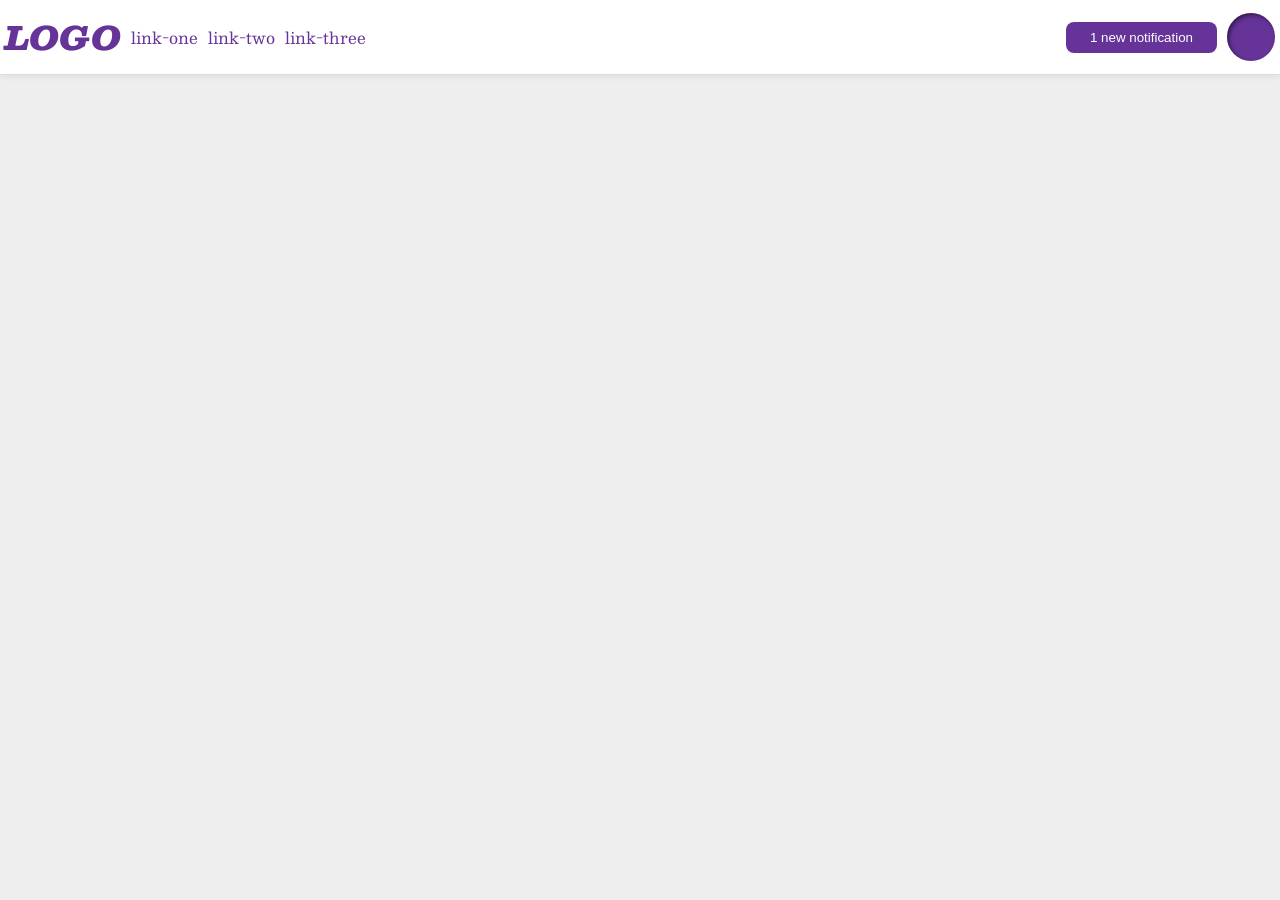
<file: foundations/flex/03-flex-header-2/index.html>
<!doctype html>
<html lang="en">
  <head>
    <meta charset="UTF-8" />
    <meta http-equiv="X-UA-Compatible" content="IE=edge" />
    <meta name="viewport" content="width=device-width, initial-scale=1.0" />
    <title>Flex Header 2</title>
    <link rel="stylesheet" href="style.css" />
  </head>
  <body>
    <div class="header">
      <div class="left">
        <div class="logo">LOGO</div>
        <ul class="links">
          <li><a href="https://google.com">link-one</a></li>
          <li><a href="https://google.com">link-two</a></li>
          <li><a href="https://google.com">link-three</a></li>
        </ul>
      </div>

      <div class="right">
        <button class="notifications">1 new notification</button>
        <div class="profile-image"></div>
      </div>
    </div>
  </body>
</html>
</file>
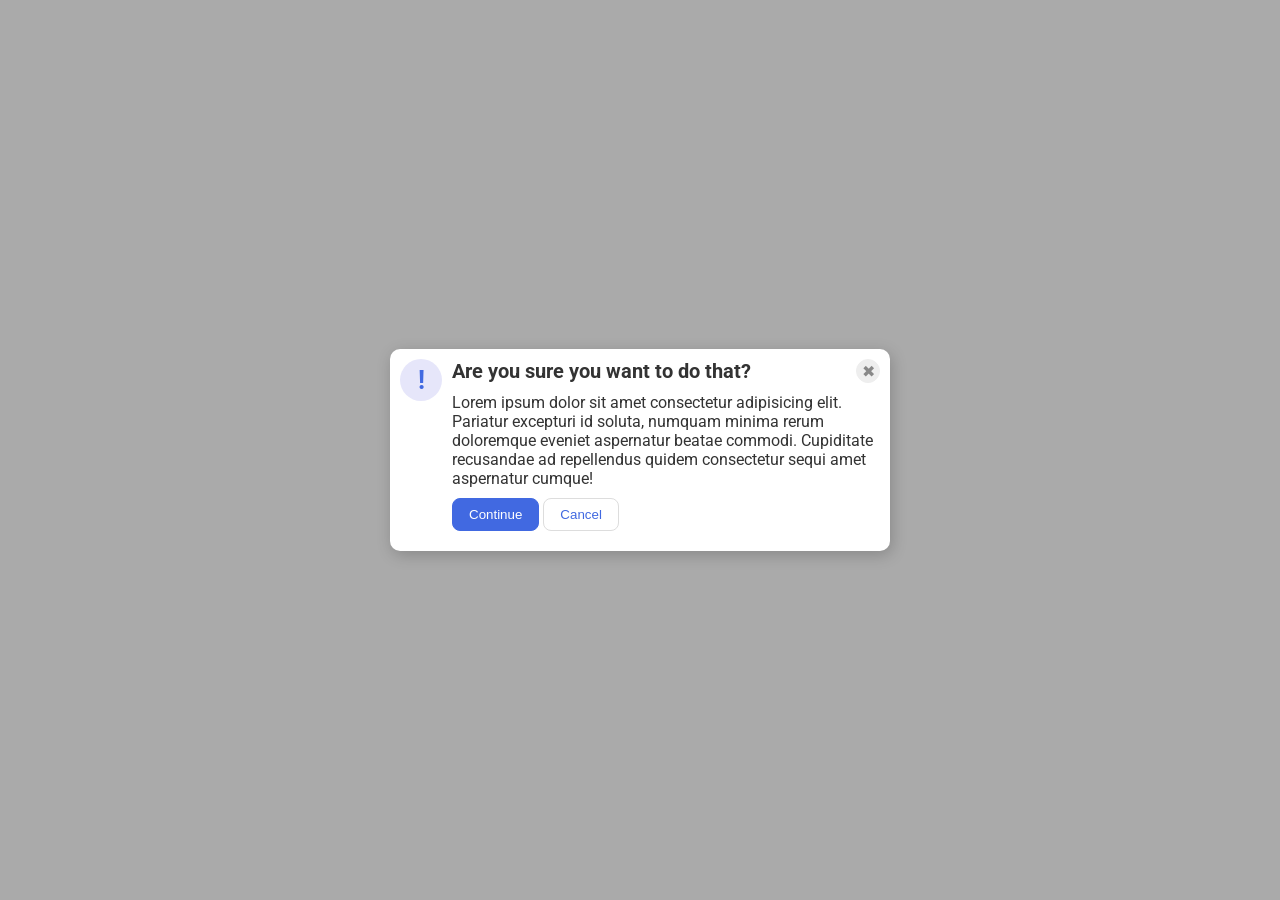
<file: foundations/flex/05-flex-modal/index.html>
<!doctype html>
<html lang="en">
  <head>
    <meta charset="UTF-8" />
    <meta http-equiv="X-UA-Compatible" content="IE=edge" />
    <meta name="viewport" content="width=device-width, initial-scale=1.0" />
    <link rel="stylesheet" href="style.css" />
    <title>Modal</title>
  </head>
  <body>
    <div class="modal">
      <div class="icon">!</div>
      <div class="modal-info">
        <div class="header-container info">
          <div class="header">Are you sure you want to do that?</div>
          <button class="close-button">✖</button>
        </div>
        <div class="text info">
          Lorem ipsum dolor sit amet consectetur adipisicing elit. Pariatur
          excepturi id soluta, numquam minima rerum doloremque eveniet
          aspernatur beatae commodi. Cupiditate recusandae ad repellendus quidem
          consectetur sequi amet aspernatur cumque!
        </div>
        <div class="btn-container info">
          <button class="continue">Continue</button>
          <button class="cancel">Cancel</button>
        </div>
      </div>
    </div>
  </body>
</html>
</file>
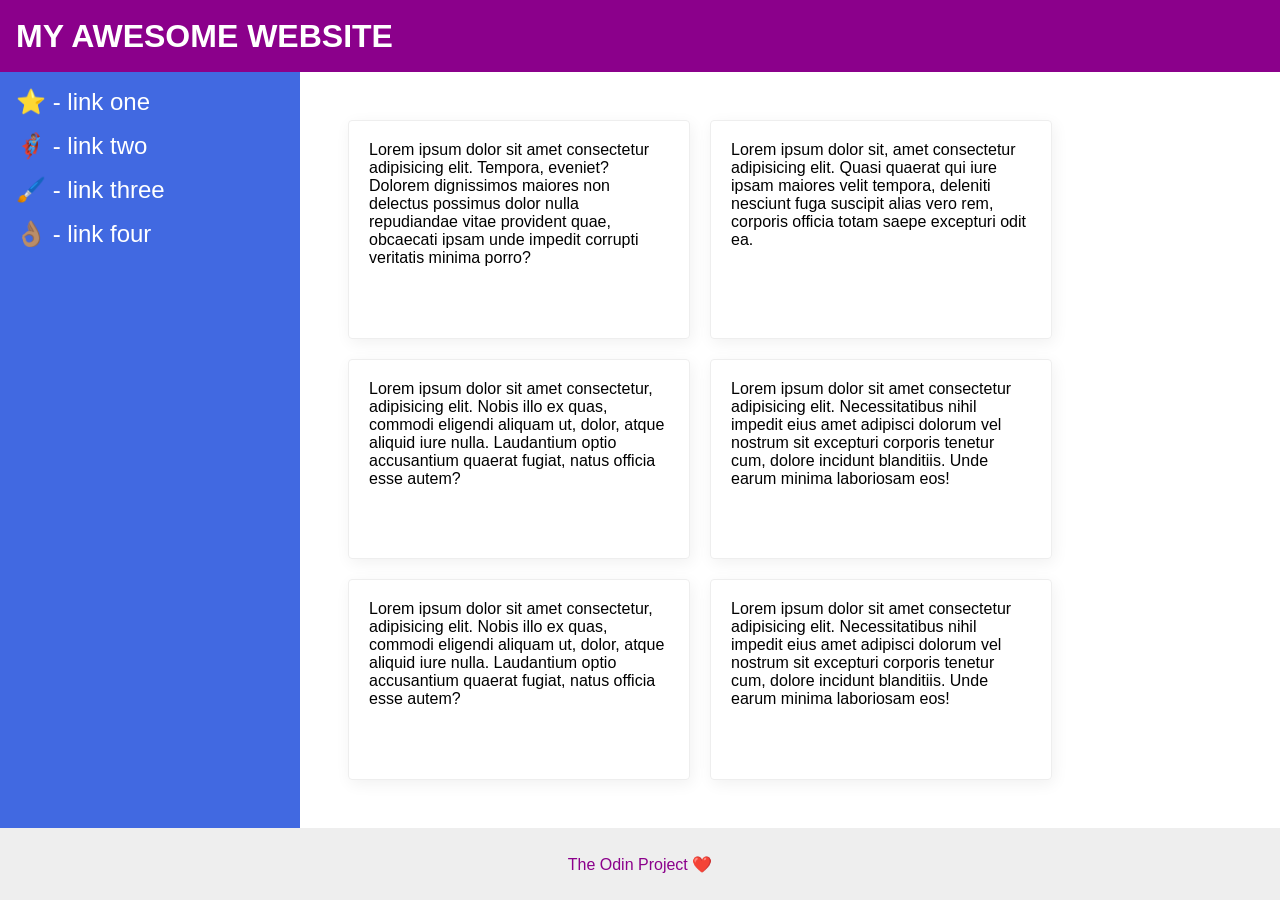
<file: foundations/flex/07-flex-layout-2/index.html>
<!doctype html>
<html lang="en">
  <head>
    <meta charset="UTF-8" />
    <meta http-equiv="X-UA-Compatible" content="IE=edge" />
    <meta name="viewport" content="width=device-width, initial-scale=1.0" />
    <title>The Holy Grail</title>
    <link rel="stylesheet" href="style.css" />
  </head>
  <body>
    <div class="header">MY AWESOME WEBSITE</div>

    <div class="content">
      <div class="sidebar">
        <ul>
          <li><a href="#">⭐ - link one</a></li>
          <li><a href="#">🦸🏽‍♂️ - link two</a></li>
          <li><a href="#">🖌️ - link three</a></li>
          <li><a href="#">👌🏽 - link four</a></li>
        </ul>
      </div>
      <div class="cards-container">
        <div class="card">
          Lorem ipsum dolor sit amet consectetur adipisicing elit. Tempora,
          eveniet? Dolorem dignissimos maiores non delectus possimus dolor nulla
          repudiandae vitae provident quae, obcaecati ipsam unde impedit
          corrupti veritatis minima porro?
        </div>
        <div class="card">
          Lorem ipsum dolor sit, amet consectetur adipisicing elit. Quasi
          quaerat qui iure ipsam maiores velit tempora, deleniti nesciunt fuga
          suscipit alias vero rem, corporis officia totam saepe excepturi odit
          ea.
        </div>
        <div class="card">
          Lorem ipsum dolor sit amet consectetur, adipisicing elit. Nobis illo
          ex quas, commodi eligendi aliquam ut, dolor, atque aliquid iure nulla.
          Laudantium optio accusantium quaerat fugiat, natus officia esse autem?
        </div>
        <div class="card">
          Lorem ipsum dolor sit amet consectetur adipisicing elit.
          Necessitatibus nihil impedit eius amet adipisci dolorum vel nostrum
          sit excepturi corporis tenetur cum, dolore incidunt blanditiis. Unde
          earum minima laboriosam eos!
        </div>
        <div class="card">
          Lorem ipsum dolor sit amet consectetur, adipisicing elit. Nobis illo
          ex quas, commodi eligendi aliquam ut, dolor, atque aliquid iure nulla.
          Laudantium optio accusantium quaerat fugiat, natus officia esse autem?
        </div>
        <div class="card">
          Lorem ipsum dolor sit amet consectetur adipisicing elit.
          Necessitatibus nihil impedit eius amet adipisci dolorum vel nostrum
          sit excepturi corporis tenetur cum, dolore incidunt blanditiis. Unde
          earum minima laboriosam eos!
        </div>
      </div>
    </div>

    <div class="footer">The Odin Project ❤️</div>
  </body>
</html>
</file>
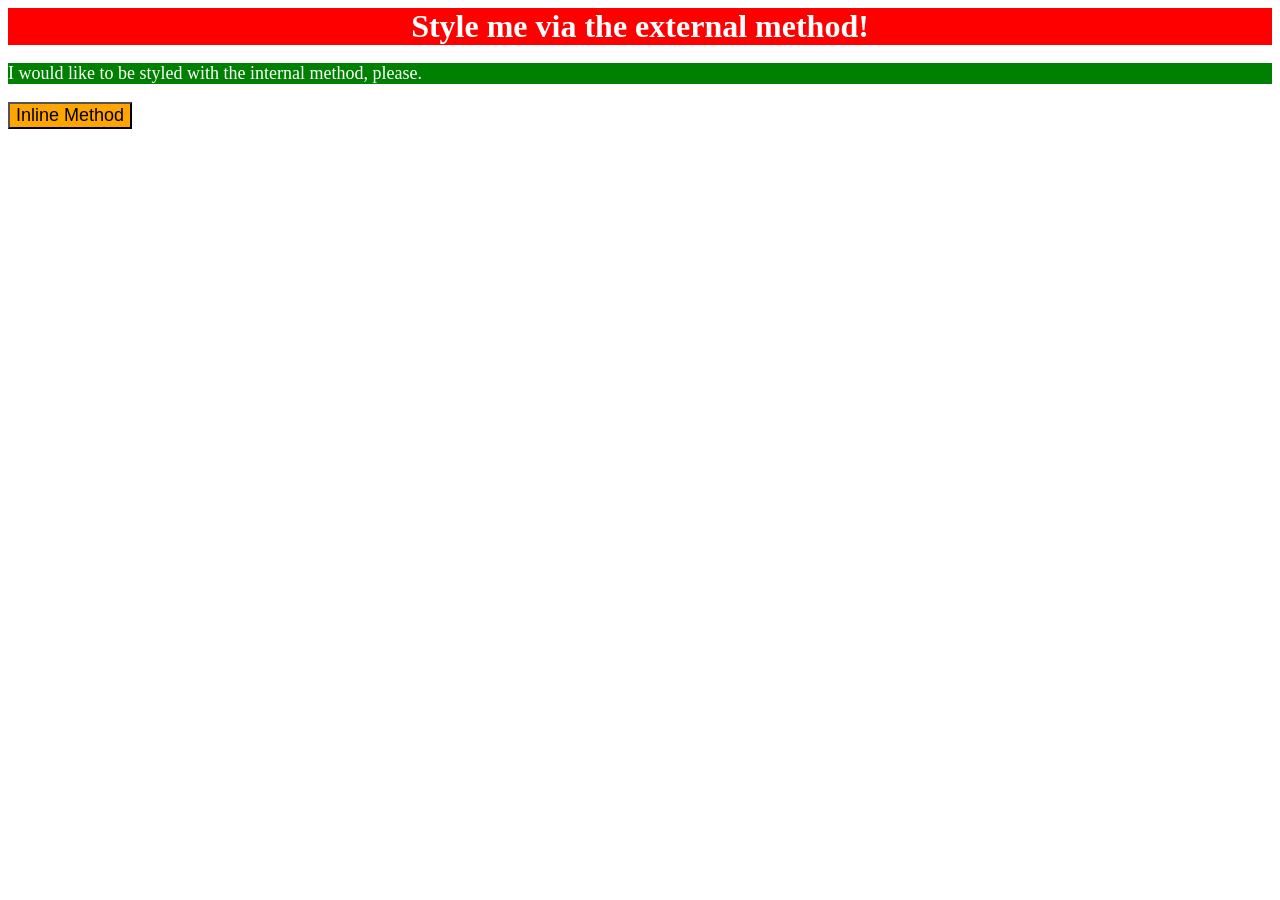
<file: foundations/intro-to-css/01-css-methods/index.html>
<!doctype html>
<html lang="en">
  <head>
    <meta charset="UTF-8" />
    <meta http-equiv="X-UA-Compatible" content="IE=edge" />
    <meta name="viewport" content="width=device-width, initial-scale=1.0" />
    <link rel="stylesheet" href="style.css" />
    <title>Methods for Adding CSS</title>
    <style>
      p {
        background-color: green;
        color: white;
        font-size: 18px;
      }
    </style>
  </head>
  <body>
    <div>Style me via the external method!</div>
    <p>I would like to be styled with the internal method, please.</p>
    <button style="background-color: orange; font-size: 18px">
      Inline Method
    </button>
  </body>
</html>
</file>
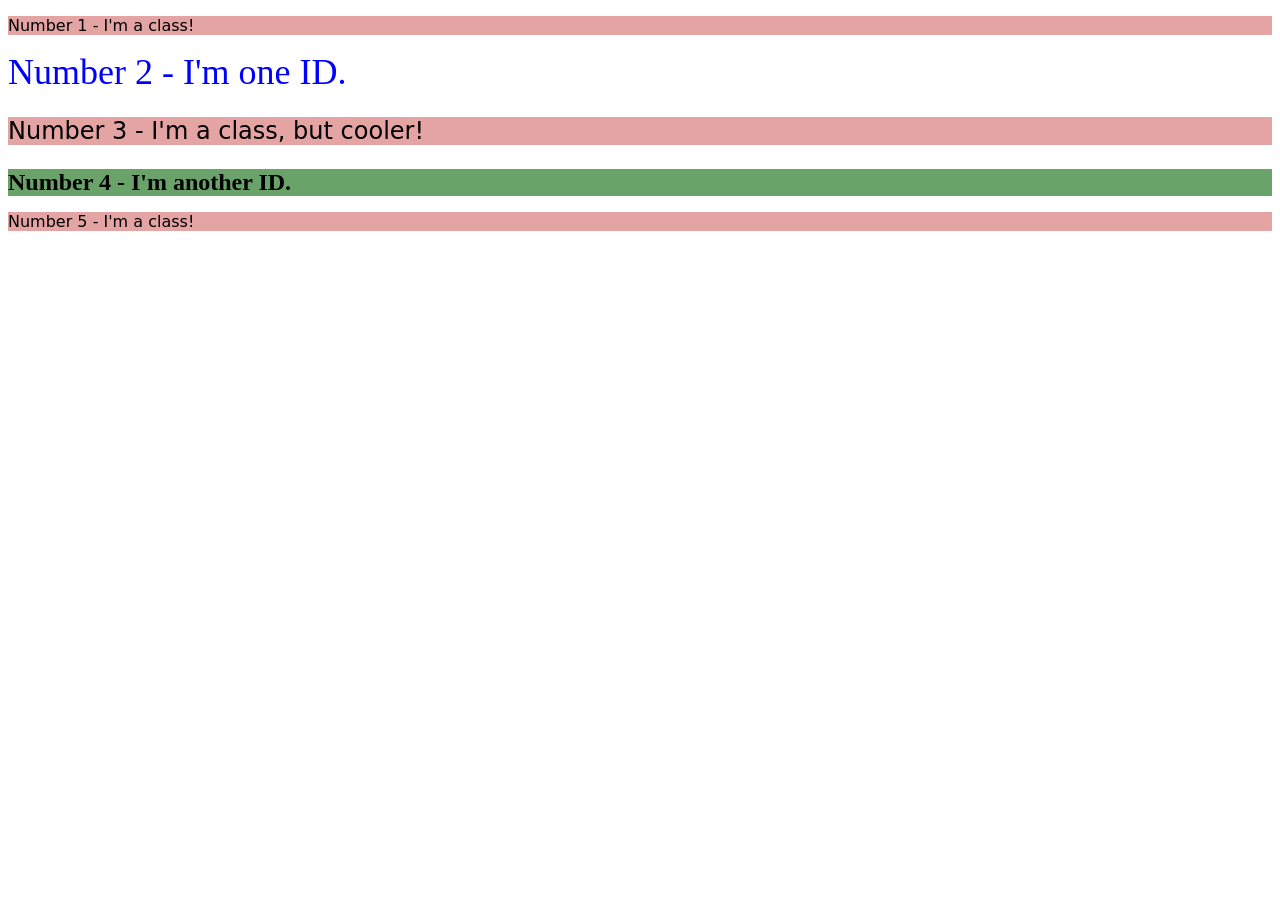
<file: foundations/intro-to-css/02-class-id-selectors/index.html>
<!doctype html>
<html lang="en">
  <head>
    <meta charset="UTF-8" />
    <meta http-equiv="X-UA-Compatible" content="IE=edge" />
    <meta name="viewport" content="width=device-width, initial-scale=1.0" />
    <title>Class and ID Selectors</title>
    <link rel="stylesheet" href="style.css" />
  </head>
  <body>
    <p class="odd">Number 1 - I'm a class!</p>
    <div id="second">Number 2 - I'm one ID.</div>
    <p class="odd third">Number 3 - I'm a class, but cooler!</p>
    <div id="fourth">Number 4 - I'm another ID.</div>
    <p class="odd">Number 5 - I'm a class!</p>
  </body>
</html>
</file>
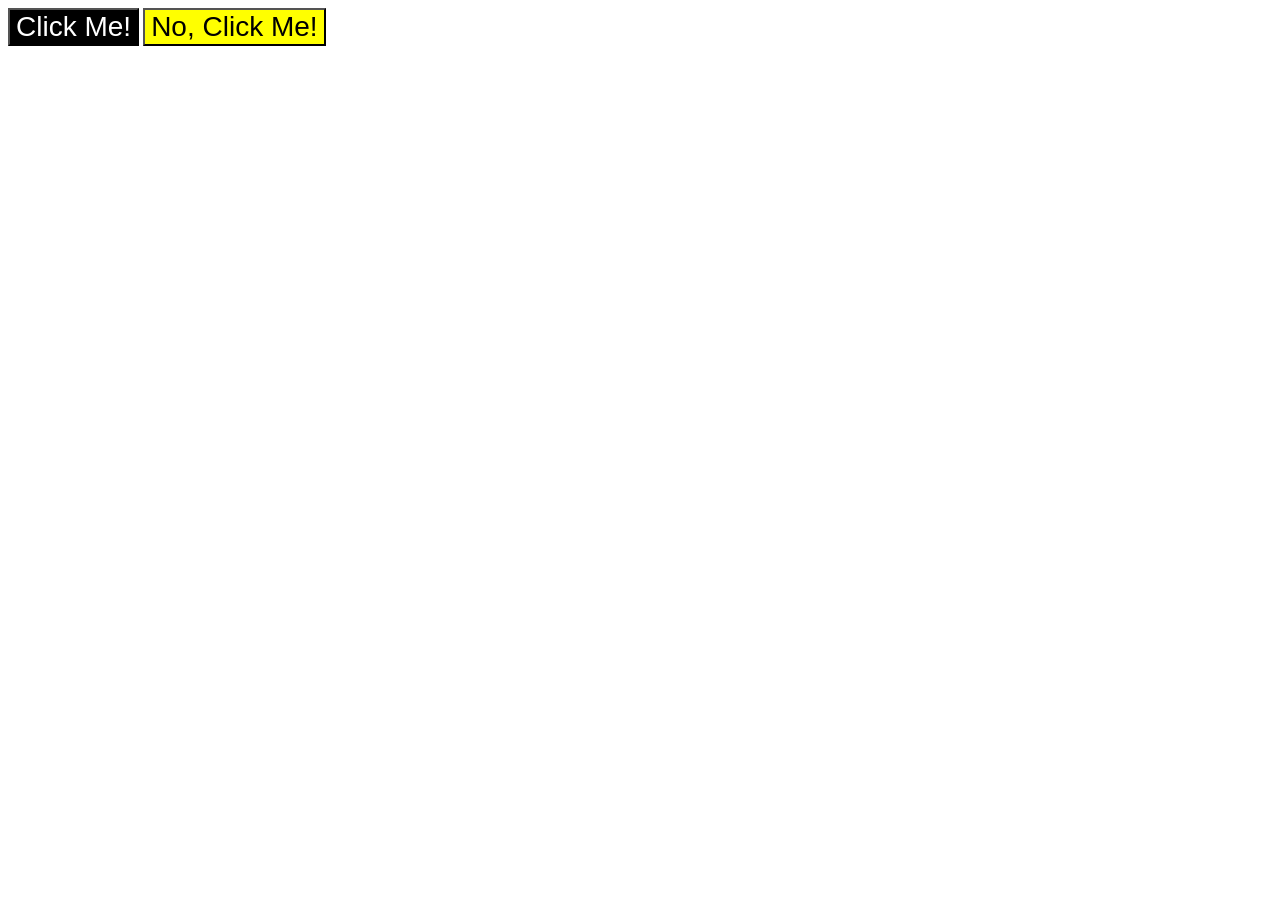
<file: foundations/intro-to-css/03-grouping-selectors/index.html>
<!doctype html>
<html lang="en">
  <head>
    <meta charset="UTF-8" />
    <meta http-equiv="X-UA-Compatible" content="IE=edge" />
    <meta name="viewport" content="width=device-width, initial-scale=1.0" />
    <title>Grouping Selectors</title>
    <link rel="stylesheet" href="style.css" />
  </head>
  <body>
    <button class="click">Click Me!</button>
    <button class="no-click">No, Click Me!</button>
  </body>
</html>
</file>
<file: foundations/flex/03-flex-header-2/style.css>
/* this is some magical font-importing.  
you'll learn about it later. */
@import url("https://fonts.googleapis.com/css2?family=Besley:ital,wght@0,400;1,900&display=swap");

body {
  margin: 0;
  background: #eee;
  font-family: Besley, serif;
}

.header {
  background: white;
  border-bottom: 1px solid #ddd;
  box-shadow: 0 0 8px rgba(0, 0, 0, 0.1);
  display: flex;
  justify-content: space-between;
  padding: 10px 5px;
}

.profile-image {
  background: rebeccapurple;
  box-shadow: inset 2px 2px 4px rgba(0, 0, 0, 0.5);
  border-radius: 50%;
  width: 48px;
  height: 48px;
}

.logo {
  color: rebeccapurple;
  font-size: 32px;
  font-weight: 900;
  font-style: italic;
}

button {
  border: none;
  border-radius: 8px;
  background: rebeccapurple;
  color: white;
  padding: 8px 24px;
}

a {
  /* this removes the line under our links */
  text-decoration: none;
  color: rebeccapurple;
}

ul {
  list-style-type: none;
}

.left ul {
  display: flex;
  gap: 10px;
  padding: 0;
  margin: 0;
}

.right,
.left {
  display: flex;
  align-items: center;
  gap: 10px;
}
</file>
<file: foundations/flex/05-flex-modal/style.css>
@import url("https://fonts.googleapis.com/css2?family=Roboto:wght@400;700&display=swap");

html,
body {
  height: 100%;
}

body {
  font-family: Roboto, sans-serif;
  margin: 0;
  background: #aaa;
  color: #333;
  /* I'll give you this one for free lol */
  display: flex;
  align-items: center;
  justify-content: center;
}

.modal {
  background: white;
  width: 480px;
  border-radius: 10px;
  box-shadow: 2px 4px 16px rgba(0, 0, 0, 0.2);

  display: flex;
  padding: 10px;
}

.icon {
  color: royalblue;
  font-size: 26px;
  font-weight: 700;
  background: lavender;
  width: 42px;
  height: 42px;
  border-radius: 50%;
  display: flex;
  align-items: center;
  justify-content: center;

  flex-shrink: 0;
  margin-right: 10px;
}

.modal-info .info {
  margin-bottom: 10px;
}

.header-container {
  display: flex;
  justify-content: space-between;
  align-items: center;
}

.header {
  font-weight: bold;
  font-size: 20px;
}

.close-button {
  background: #eee;
  border-radius: 50%;
  color: #888;
  font-weight: 400;
  font-size: 16px;
  height: 24px;
  width: 24px;
  display: flex;
  align-items: center;
  justify-content: center;
  border: 1px solid #eee;
  padding: 0;
}

button {
  cursor: pointer;
  padding: 8px 16px;
  border-radius: 8px;
}

button.continue {
  background: royalblue;
  border: 1px solid royalblue;
  color: white;
}

button.cancel {
  background: white;
  border: 1px solid #ddd;
  color: royalblue;
}
</file>
<file: foundations/flex/07-flex-layout-2/style.css>
body {
  font-family:
    -apple-system, BlinkMacSystemFont, "Segoe UI", Roboto, Oxygen, Ubuntu,
    Cantarell, "Open Sans", "Helvetica Neue", sans-serif;
  margin: 0;
  min-height: 100vh;

  display: flex;
  flex-direction: column;
}

.header {
  height: 72px;
  background: darkmagenta;
  color: white;

  display: flex;
  align-items: center;
  padding-left: 16px;
  font-size: 32px;
  font-weight: 900;
}

.content {
  display: flex;
  flex: 1;
}

.footer {
  height: 72px;
  background: #eee;
  color: darkmagenta;

  display: flex;
  justify-content: center;
  align-items: center;
}

.sidebar {
  width: 300px;
  background: royalblue;
  box-sizing: border-box;

  flex-shrink: 0;
  padding: 16px;
}

.cards-container {
  padding: 48px;
  display: flex;
  flex-wrap: wrap;
  gap: 20px;
}

.sidebar ul {
  list-style: none;
  margin: 0;
  padding: 0;
}

li {
  margin-bottom: 16px;
}

.sidebar ul li a {
  text-decoration: none;
  color: white;
  font-size: 24px;
}

.card {
  border: 1px solid #eee;
  box-shadow: 2px 4px 16px rgba(0, 0, 0, 0.06);
  border-radius: 4px;

  padding: 20px;
  width: 300px;
}
</file>
<file: foundations/intro-to-css/01-css-methods/style.css>
div {
  background-color: red;
  text-align: center;
  color: white;
  font-size: 32px;
  font-weight: bold;
}
</file>
<file: foundations/intro-to-css/02-class-id-selectors/style.css>
/* Add CSS Styling */
.odd {
  background-color: rgb(229, 164, 164);
  font-family: "Verdana", "DejaVu Sans", sans-serif;
}

#second {
  color: blue;
  font-size: 36px;
}

.third {
  font-size: 24px;
}

#fourth {
  background-color: rgb(106, 163, 106);
  font-size: 24px;
  font-weight: bold;
}
</file>
<file: foundations/intro-to-css/03-grouping-selectors/style.css>
/* Add CSS Styling */
.click,
.no-click {
  font-size: 28px;
  font-family: Helvetica, "Times New Roman", sans-serif;
}

.click {
  background-color: black;
  color: white;
}

.no-click {
  background-color: yellow;
}
</file>
